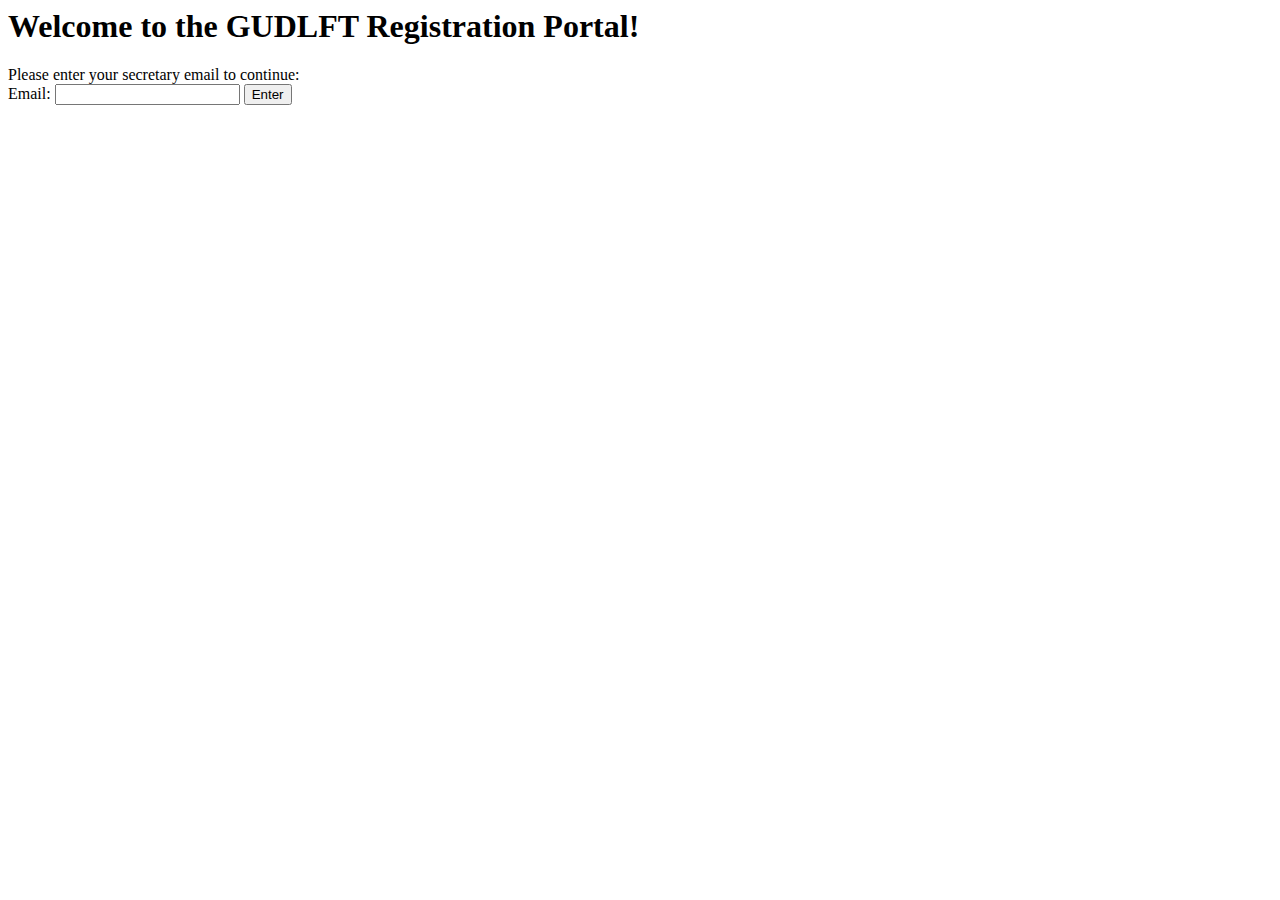
<file: templates/index.html>
<html lang="en">
<head>
    <meta charset="UTF-8">
    <meta name="viewport" content="width=device-width, initial-scale=1.0">
    <title>GUDLFT Registration</title>
</head>
<body>
    <h1>Welcome to the GUDLFT Registration Portal!</h1>
    Please enter your secretary email to continue:
    <form action="showSummary" method="post">
        <label for="email">Email:</label>
        <input type="email" name="email" id="email" required/>
        <button type="submit">Enter</button>
    </form>
</body>
</html>
</file>
